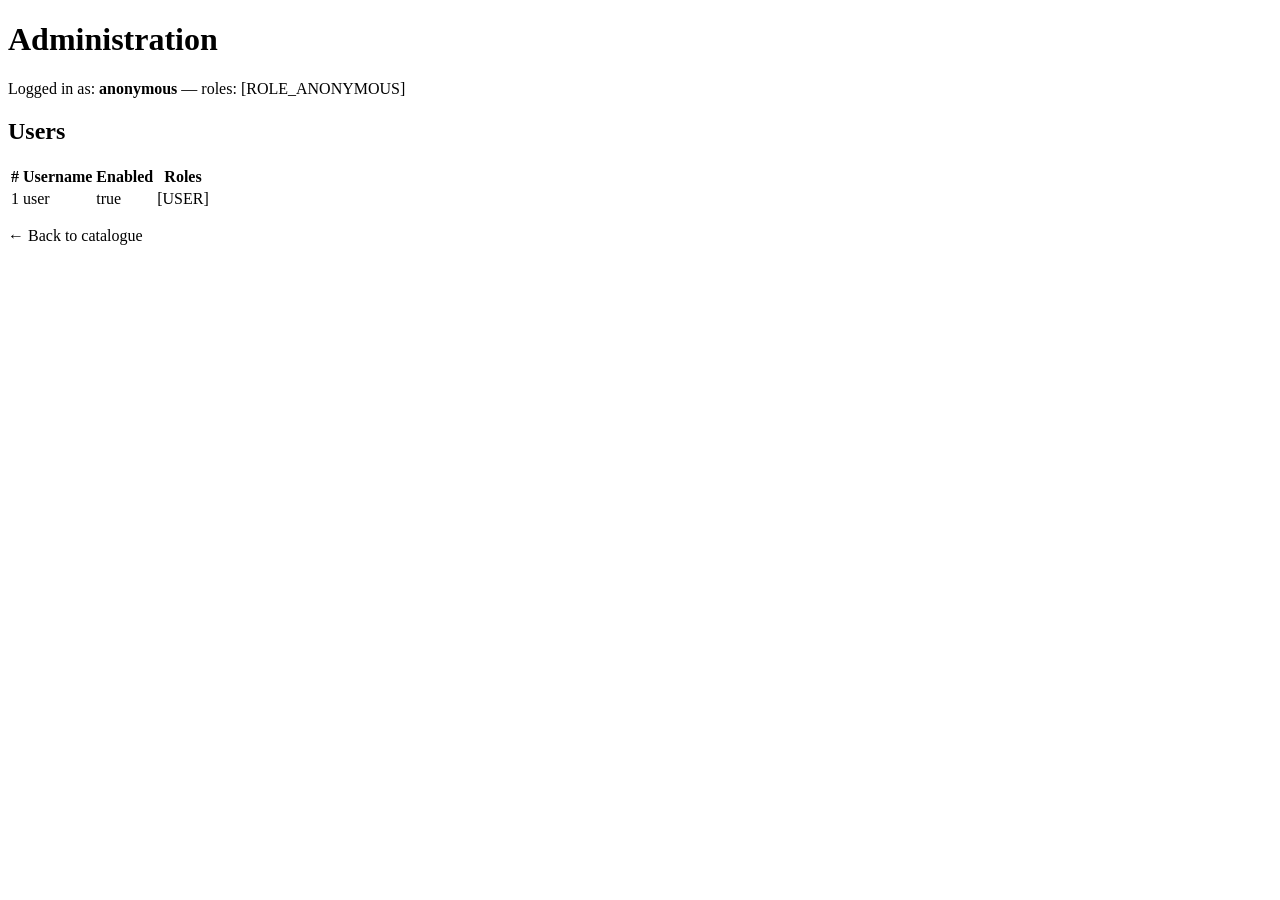
<file: src/main/resources/templates/admin.html>
<!DOCTYPE html>
<html xmlns:th="http://www.thymeleaf.org"
      xmlns:sec="http://www.thymeleaf.org/extras/spring-security">
<head>
    <meta charset="UTF-8">
    <title>Admin</title>
    <link rel="stylesheet" th:href="@{/css/app.css}">
</head>
<body>
<h1>Administration</h1>

<p>
    Logged in as: <strong sec:authentication="name">anonymous</strong>
    &mdash; roles:
    <span sec:authentication="principal.authorities">[ROLE_ANONYMOUS]</span>
</p>

<h2>Users</h2>
<table>
    <thead>
    <tr>
        <th>#</th>
        <th>Username</th>
        <th>Enabled</th>
        <th>Roles</th>
    </tr>
    </thead>
    <tbody>
    <tr th:each="u : ${users}">
        <td th:text="${u.id}">1</td>
        <td th:text="${u.username}">user</td>
        <td th:text="${u.enabled}">true</td>
        <td th:text="${u.roles}">[USER]</td>
    </tr>
    </tbody>
</table>

<p><a th:href="@{/books}">← Back to catalogue</a></p>
</body>
</html>
</file>
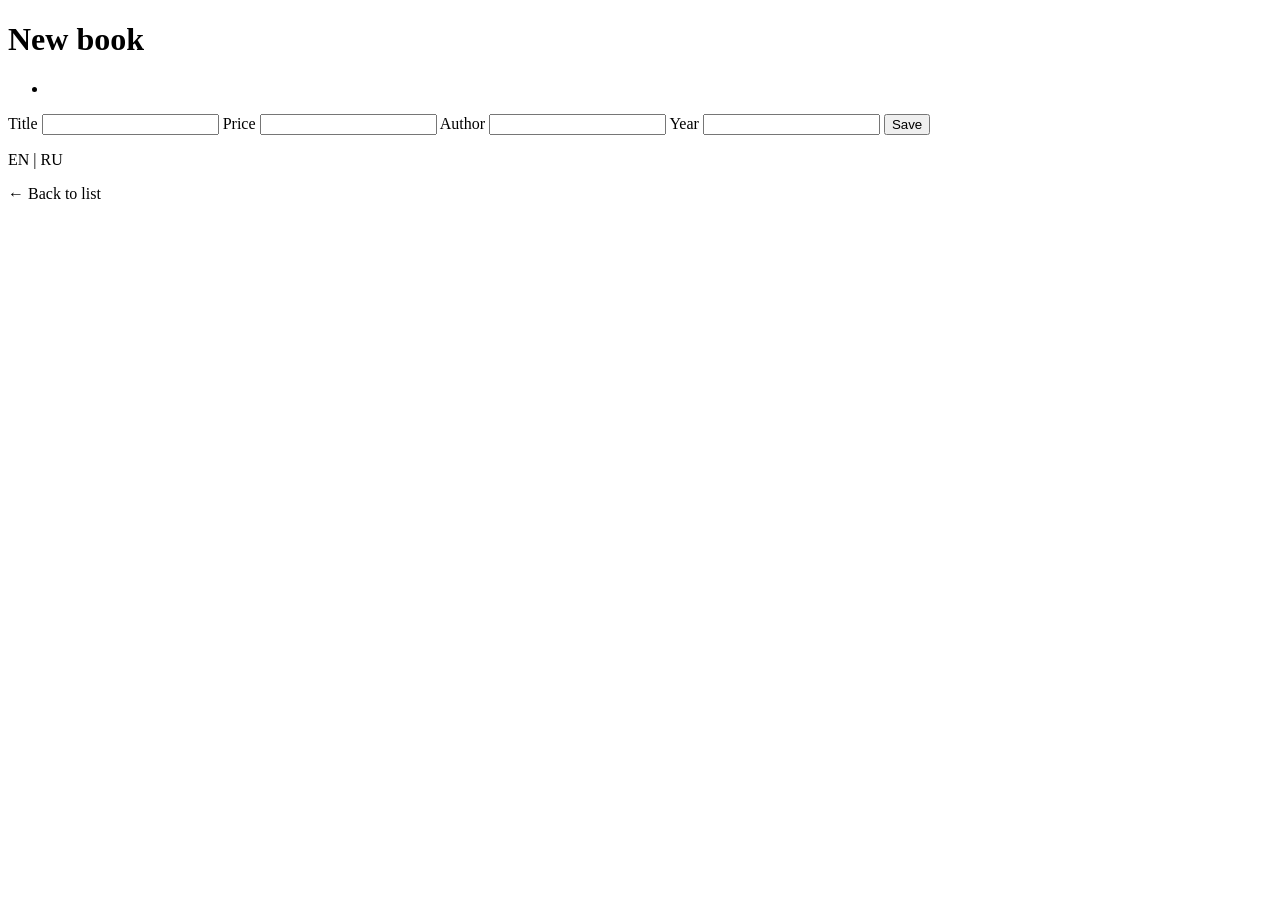
<file: src/main/resources/templates/books/form.html>
<!DOCTYPE html>
<html xmlns:th="http://www.thymeleaf.org">
<head>
    <meta charset="UTF-8">
    <title th:text="#{book.new}">New book</title>              <!-- ← добавить th:text -->
    <link rel="stylesheet" th:href="@{/css/app.css}">
</head>
<body>
<h1 th:text="#{book.new}">New book</h1>                        <!-- ← добавить th:text -->

<form th:action="@{/books}" th:object="${form}" method="post">

    <div class="alert" th:if="${#fields.hasAnyErrors()}">
        <ul>
            <li th:each="e : ${#fields.allErrors()}" th:text="${e}"></li>
        </ul>
    </div>

    <label th:text="#{book.title}">Title</label>
    <input type="text" th:field="*{title}" th:errorclass="is-invalid">
    <span class="error" th:if="${#fields.hasErrors('title')}" th:errors="*{title}"></span>
    <label th:text="#{book.price}">Price</label>
    <input type="number" step="0.01" th:field="*{price}" th:errorclass="is-invalid">
    <span class="error" th:if="${#fields.hasErrors('price')}" th:errors="*{price}"></span>

    <label th:text="#{book.author}">Author</label>
    <input type="text" th:field="*{author}" th:errorclass="is-invalid">
    <span class="error" th:if="${#fields.hasErrors('author')}" th:errors="*{author}"></span>

    <label th:text="#{book.year}">Year</label>
    <input type="number" th:field="*{year}" th:errorclass="is-invalid">
    <span class="error" th:if="${#fields.hasErrors('year')}" th:errors="*{year}"></span>

    <button type="submit" th:text="#{form.submit}">Save</button>
</form>

<p>
    <a th:href="@{/books/new(lang='en')}">EN</a> |
    <a th:href="@{/books/new(lang='ru')}">RU</a>
</p>
<p>
    <a th:href="@{/books}" th:text="#{form.back}">← Back to list</a>
</p>
</body>
</html>
</file>
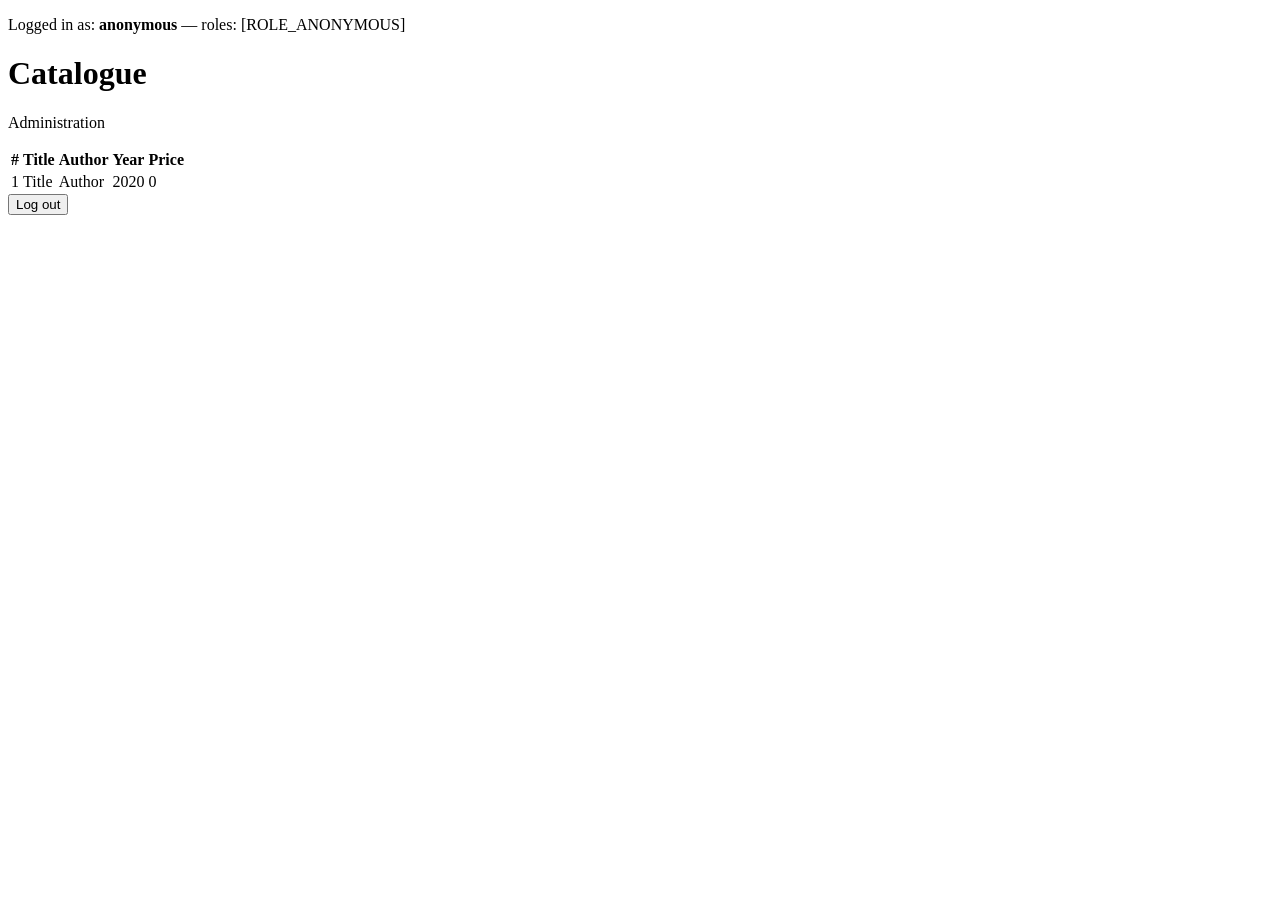
<file: src/main/resources/templates/books/list.html>
<!DOCTYPE html>
<html xmlns:th="http://www.thymeleaf.org"
      xmlns:sec="http://www.thymeleaf.org/extras/spring-security">
<head>
    <meta charset="UTF-8">
    <title th:text="${title}">Catalogue</title>
    <link rel="stylesheet" th:href="@{/css/app.css}">
</head>
<body>

<p>
    Logged in as: <strong sec:authentication="name">anonymous</strong>
    &mdash; roles:
    <span sec:authentication="principal.authorities">[ROLE_ANONYMOUS]</span>
</p>

<h1 th:text="${title}">Catalogue</h1>

<p>
    <a sec:authorize="hasRole('ADMIN')" th:href="@{/admin}">Administration</a>
</p>

<p th:if="${message}" class="flash" th:text="${message}"></p>

<table>
    <tr>
        <th>#</th>
        <th th:text="#{book.title}">Title</th>
        <th th:text="#{book.author}">Author</th>
        <th th:text="#{book.year}">Year</th>
        <th th:text="#{book.price}">Price</th>
    </tr>
    <tr th:each="book : ${books}">
        <td th:text="${book.id}">1</td>
        <td th:text="${book.title}">Title</td>
        <td th:text="${book.author != null ? book.author.name : '-'}">Author</td>
        <td th:text="${book.year}">2020</td>
        <td th:text="${book.price != null ? book.price.amount + ' ' + book.price.currency : '-'}">0</td>
    </tr>
</table>

<form th:action="@{/logout}" method="post">
    <button type="submit">Log out</button>
</form>

</body>
</html>
</file>
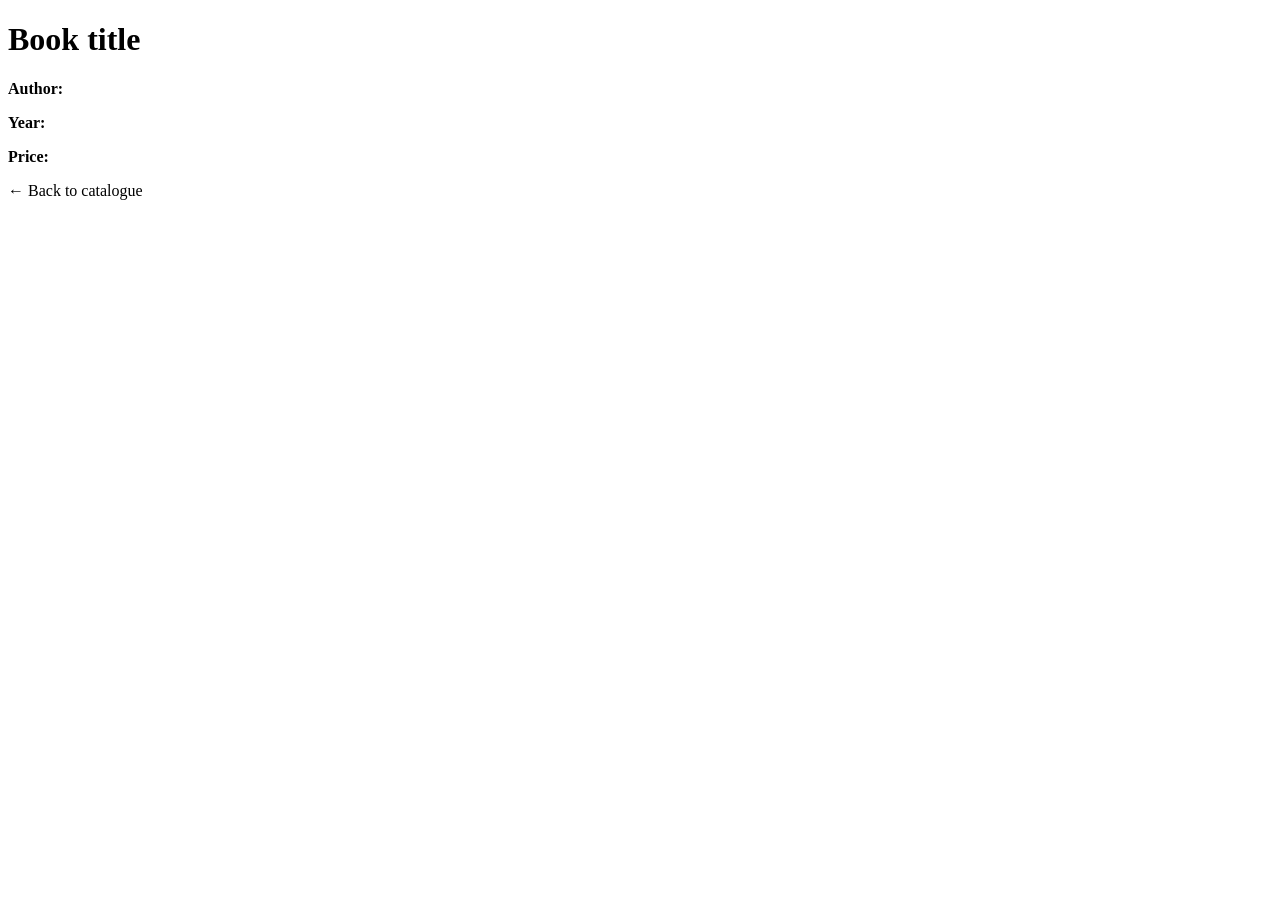
<file: src/main/resources/templates/books/show.html>
<!DOCTYPE html>
<html xmlns:th="http://www.thymeleaf.org">
<head>
    <meta charset="UTF-8">
    <title th:text="${book.title()}">Book</title>
    <link rel="stylesheet" th:href="@{/css/app.css}">
</head>
<body>
<h1 th:text="${book.title()}">Book title</h1>

<p><strong>Author:</strong> <span th:text="${book.author()}"></span></p>
<p><strong>Year:</strong> <span th:text="${book.year()}"></span></p>
<p><strong>Price:</strong> <span th:text="${book.price()}"></span></p>

<p><a th:href="@{/books}">← Back to catalogue</a></p>
</body>
</html>
</file>
